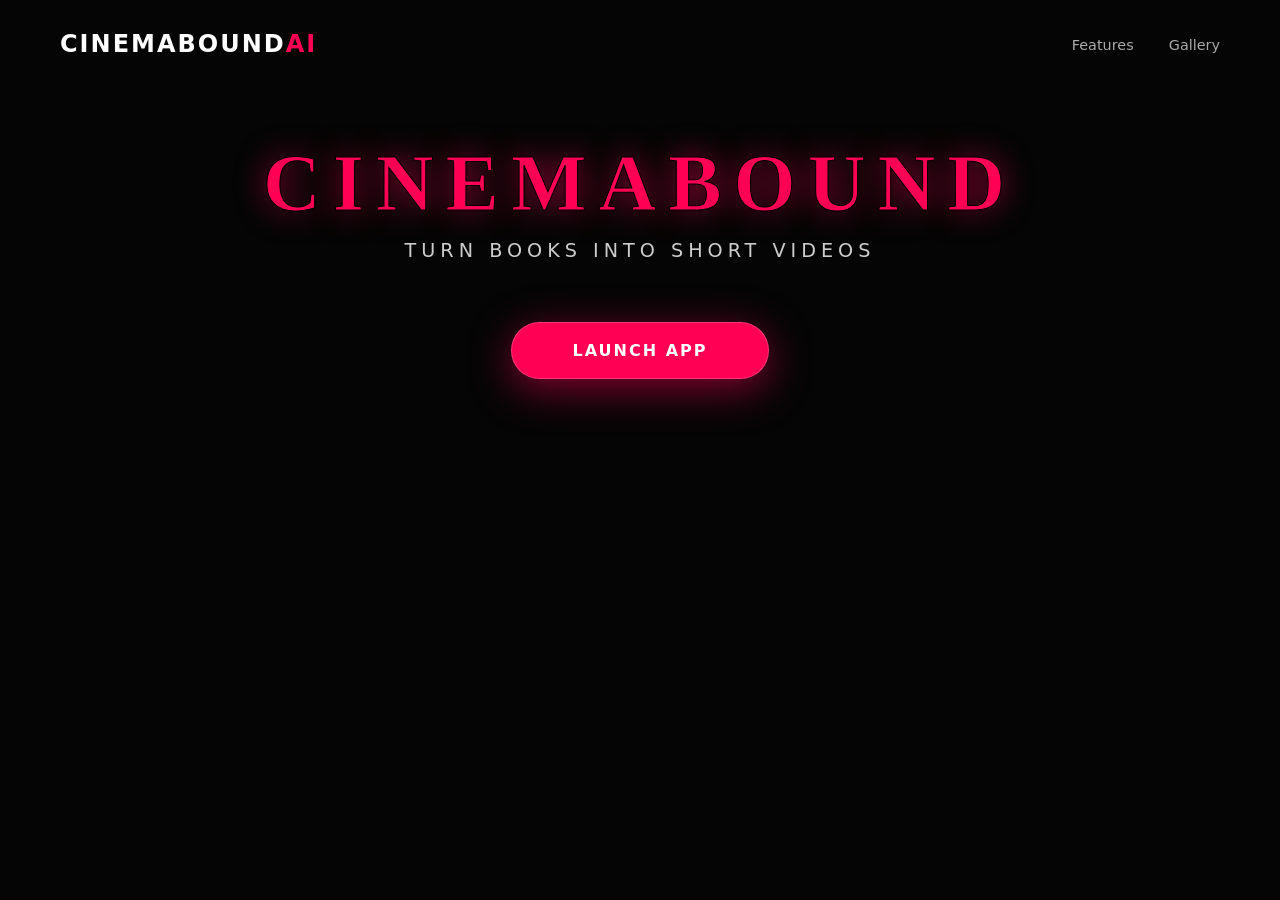
<file: index.htm>
<!DOCTYPE html>
<html lang="en">
<head>
    <meta charset="UTF-8">
    <meta name="viewport" content="width=device-width, initial-scale=1.0">
    <title>CinemaBound AI | From Text to Screen</title>
    <link rel="stylesheet" href="style.css">
</head>
<body>

    <header class="hero-section">
        <nav class="navbar">
            <div class="logo">CinemaBound<span>AI</span></div>
            <div class="nav-links">
                <a href="#">Features</a>
                <a href="#">Gallery</a>
            </div>
        </nav>

        <div class="hero-content">
            <h1 class="main-title">CinemaBound</h1>
            <p class="tagline">Turn Books Into Short Videos</p>
            <div class="button-container">
                <a href="#" class="launch-btn">Launch App</a>
            </div>
        </div>
    </header>

</body>
</html>
</file>
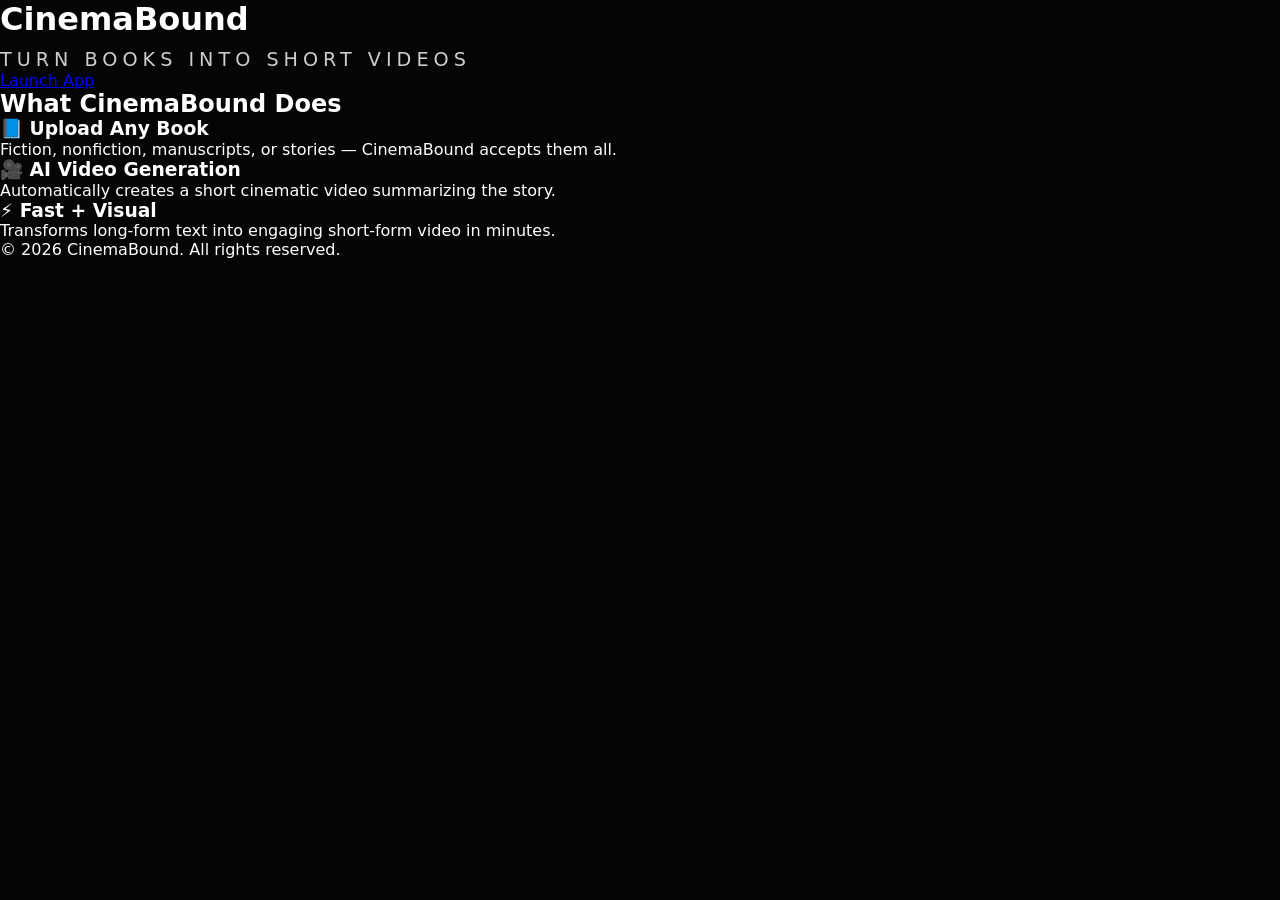
<file: index.html>
<!DOCTYPE html>
<html lang="en">
<head>
    <meta charset="UTF-8">
    <meta name="viewport" content="width=device-width, initial-scale=1.0">
    <title>CinemaBound – Turn Books Into Short Videos</title>
    <link rel="stylesheet" href="style.css">
</head>

<body>
    <header class="hero">
        <h1>CinemaBound</h1>
        <p class="tagline">Turn Books Into Short Videos</p>
        <a href="https://app.cinemaboundai.com" class="cta">Launch App</a>
    </header>

    <section class="features">
        <h2>What CinemaBound Does</h2>
        <div class="feature-grid">
            <div class="feature">
                <h3>📘 Upload Any Book</h3>
                <p>Fiction, nonfiction, manuscripts, or stories — CinemaBound accepts them all.</p>
            </div>

            <div class="feature">
                <h3>🎥 AI Video Generation</h3>
                <p>Automatically creates a short cinematic video summarizing the story.</p>
            </div>

            <div class="feature">
                <h3>⚡ Fast + Visual</h3>
                <p>Transforms long‑form text into engaging short‑form video in minutes.</p>
            </div>
        </div>
    </section>

    <footer>
        <p>© 2026 CinemaBound. All rights reserved.</p>
    </footer>
</body>
</html>
</file>
<file: style.css>
/* 1. THE FOUNDATION */
* {
    margin: 0;
    padding: 0;
    box-sizing: border-box;
}

body {
    background-color: #050505; /* True Black */
    color: #ffffff;
    font-family: 'Inter', -apple-system, system-ui, sans-serif;
    overflow-x: hidden;
}

/* 2. THE HERO (THE STAGE) */
.hero-section {
    position: relative;
    height: 100vh;
    width: 100%;
    /* Blurry Theater Background */
    background: linear-gradient(180deg, rgba(5,5,5,0.7) 0%, rgba(5,5,5,1) 100%), 
                url('https://images.unsplash.com/photo-1489599849927-2ee91cede3ba?q=80&w=2070&auto=format&fit=crop');
    background-size: cover;
    background-position: center;
    display: flex;
    flex-direction: column;
    align-items: center;
}

/* 3. MODERN NAVBAR */
.navbar {
    width: 100%;
    padding: 30px 60px;
    display: flex;
    justify-content: space-between;
    align-items: center;
}

.logo {
    font-size: 1.5rem;
    font-weight: 800;
    letter-spacing: 2px;
    text-transform: uppercase;
}

.logo span {
    color: #ff0055; /* Neon Red */
}

.nav-links a {
    color: #aaa;
    text-decoration: none;
    margin-left: 30px;
    font-size: 0.9rem;
    transition: 0.3s;
}

.nav-links a:hover { color: #ff0055; }

/* 4. THE CONTENT (MOVED TO TOP) */
.hero-content {
    margin-top: 50px; /* Pushes it toward the top */
    text-align: center;
}

.main-title {
    font-family: 'Times New Roman', serif;
    font-size: 5rem;
    letter-spacing: 12px;
    text-transform: uppercase;
    color: #ff0055;
    -webkit-text-stroke: 1px black;
    text-shadow: 0 0 30px rgba(255, 0, 85, 0.6);
    margin-bottom: 0px;
}

.tagline {
    font-size: 1.2rem;
    letter-spacing: 5px;
    color: #ffffff;
    text-transform: uppercase;
    opacity: 0.8;
    margin-top: 10px;
}

/* 5. THE LAUNCH BUTTON (GOLDEN OVAL) */
.button-container {
    margin-top: 60px;
}

.launch-btn {
    display: inline-block;
    padding: 18px 60px;
    background-color: #ff0055;
    color: white;
    text-decoration: none;
    font-weight: bold;
    font-size: 1rem;
    border-radius: 100px; /* Perfect Oval */
    text-transform: uppercase;
    letter-spacing: 2px;
    box-shadow: 0 10px 40px rgba(255, 0, 85, 0.5);
    transition: all 0.4s ease;
    border: 1px solid rgba(255, 255, 255, 0.2);
}

.launch-btn:hover {
    transform: translateY(-5px) scale(1.05);
    background-color: #ff1a66;
    box-shadow: 0 15px 50px #ff0055;
}
</file>
